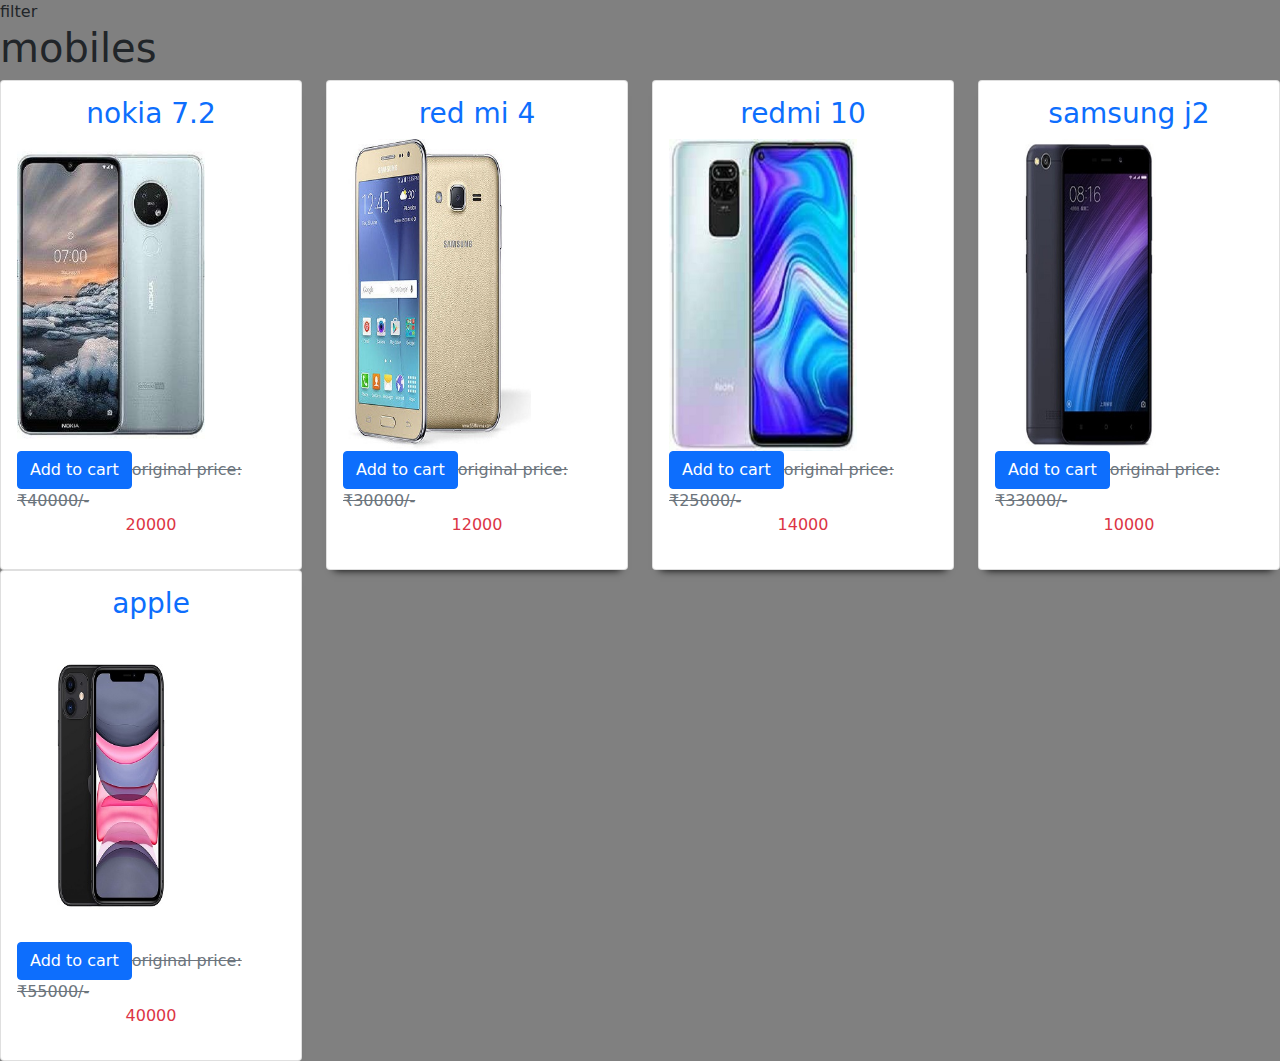
<file: index.html>
<!DOCTYPE html>
<html>
<head>
<meta charset="utf-8">
<meta name="viewport"
content="width=device-width,initial-scale=1.0">
<!-- css -->
<link rel="stylesheet" href="css/bootstrap.min.css"/>
<title>document</title>
<link rel="stylesheet" type="text/css" href="css/style.css"/>

</head>
<body>
<div class="div"> filter </div>
<h1><div class="div"> mobiles</div></h1>
</body>
<script src="js/main.js" type="text/javascript"></script>
</html>
</file>
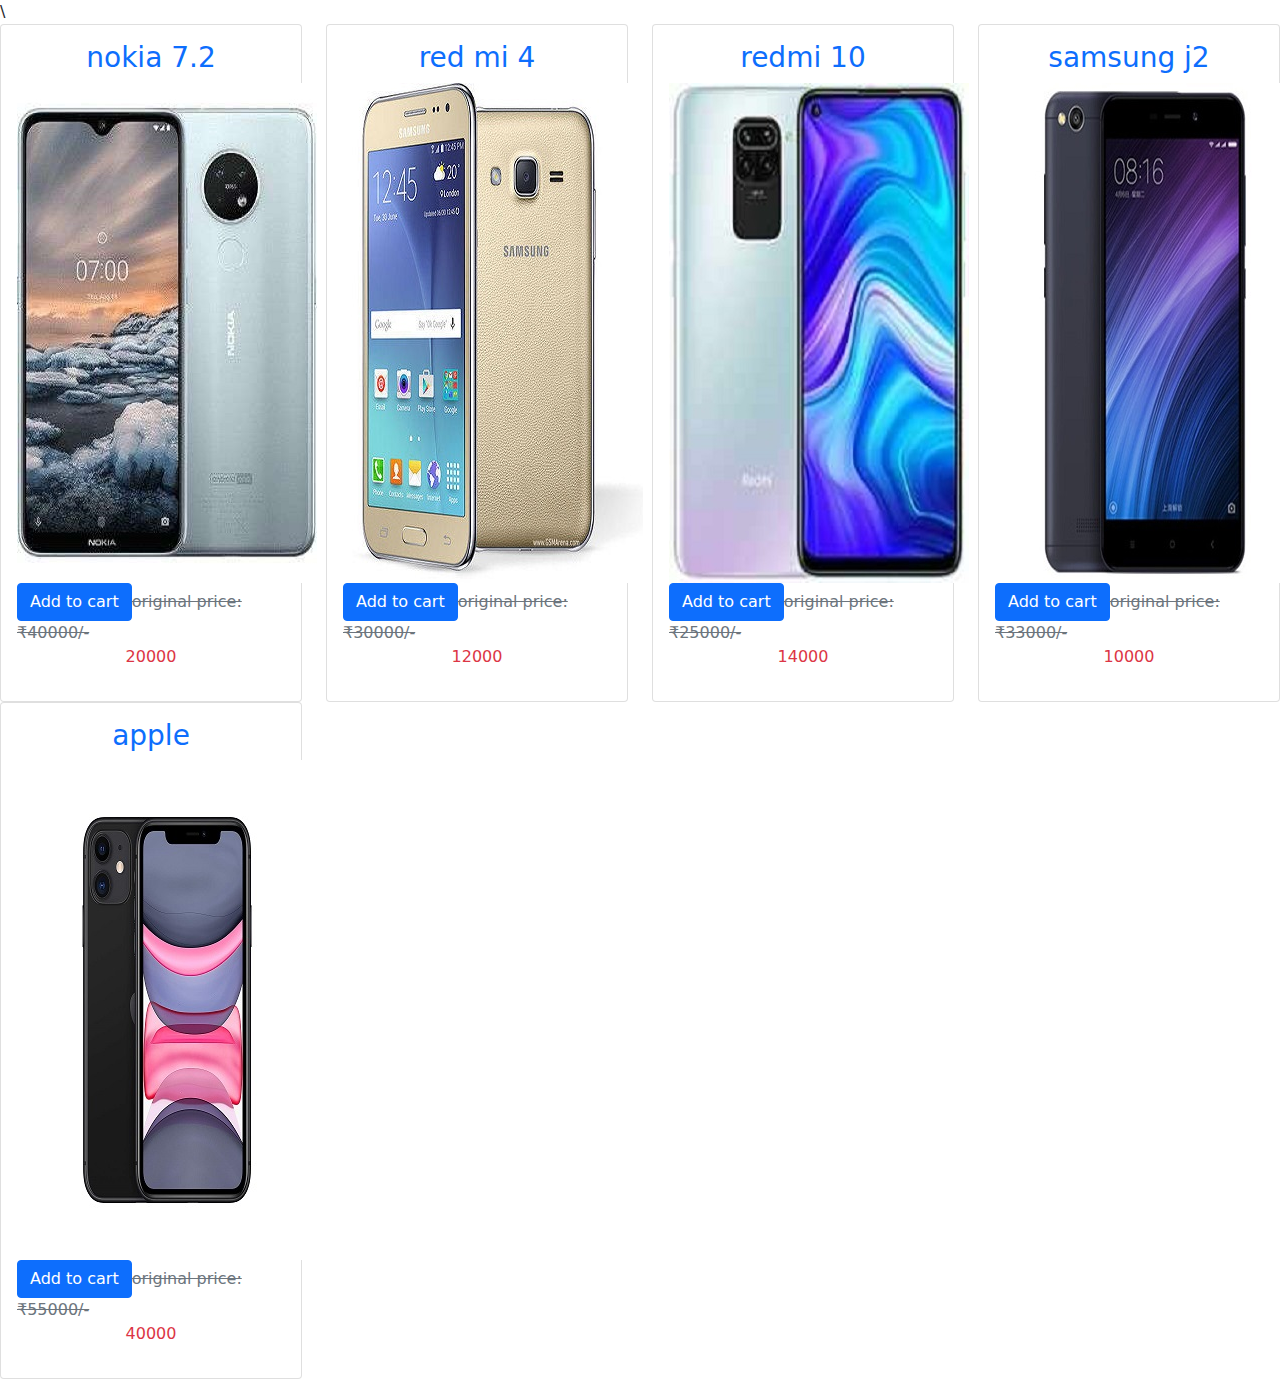
<file: com.html>
<!DOCTYPE html>
<html>
<head>
	<title></title>\
	<meta charset="utf-8">
	<meta name="viewport" content="width=device-width,initial-scale=1.0">
	<link rel="stylesheet" href="css/bootstrap.min.css"/>
	
</head>
<body>
<script src="js/main.js"></script>
</body>
</html>
</file>
<file: css/style.css>
img{
width: 70%;
display: block;
margin: :1% auto;
transition: transform .2s;
}
img:hover{
transform:scale(1.5);
}
.card{
box-shadow: 0px 8px 8px -8px #000;
}

body{
	background: grey;
}
</file>
